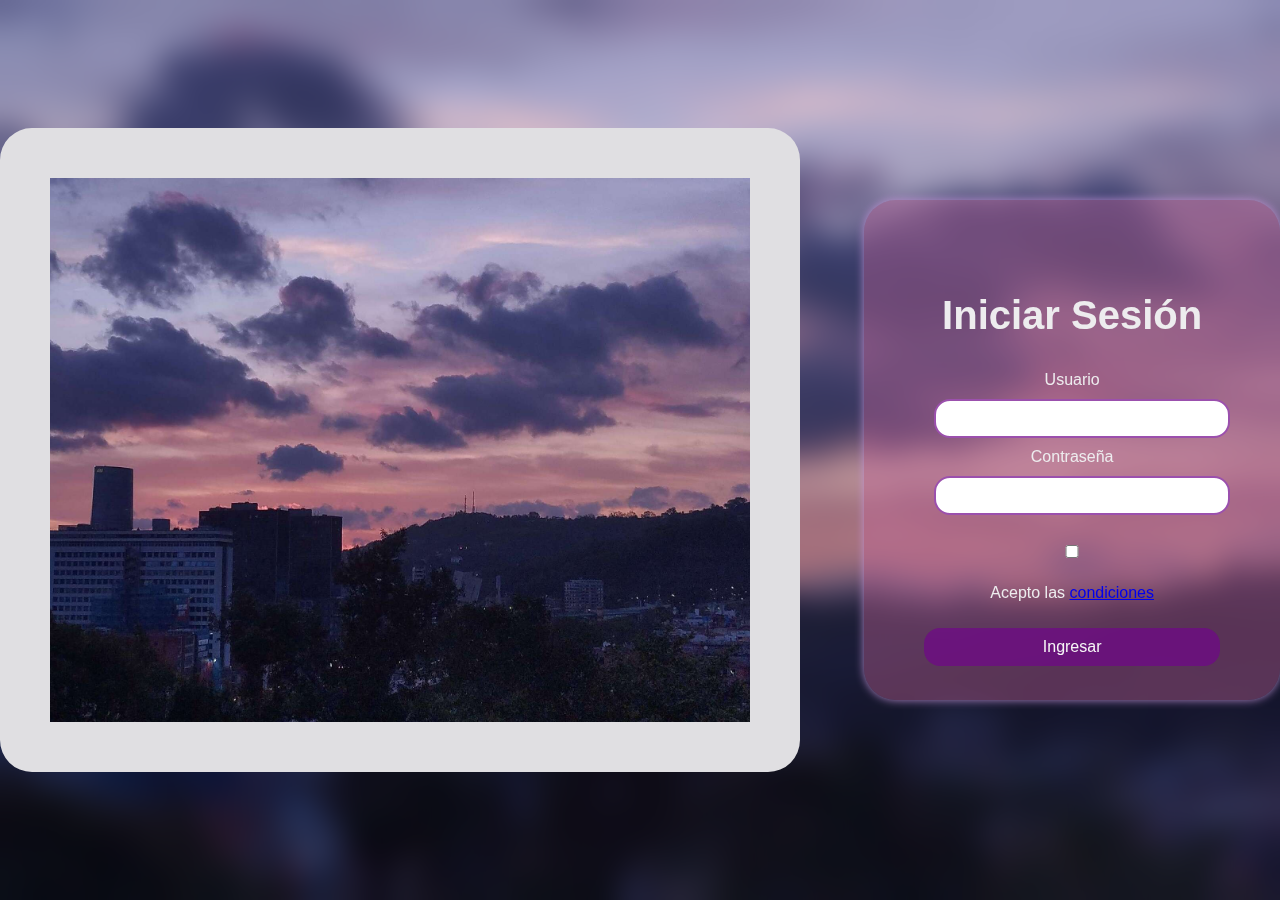
<file: index.html>
<!DOCTYPE html>
<html lang="en">
<head>
    <meta charset="UTF-8">
    <meta name="viewport" content="width=device-width, initial-scale=1.0">
    <title>Web fotos</title>
    <link rel="stylesheet" href="./src/style.css">
    <link rel="icon" href="../src/resources/favicon.png">
</head>
<body>
    <div class="main_container">
        <div class="image_container">
        </div>
        <div class="login_container">
            <h2>Iniciar Sesión</h2>
            <form id="loginForm" action="./src/auth.html" method="get">
                <label for="username">Usuario</label>
                <input type="text" id="username" name="username" autocomplete="off" required>
                
                <label for="password">Contraseña</label>
                <input type="password" id="password" name="password" autocomplete="off" required>

                <div class="condiciones">
                    <input type="checkbox" id="condiciones" name="condiciones">
                    <label for="condiciones">Acepto las <a href="./src/condiciones.html">condiciones</a></label>

                </div>
                <button type="submit">Ingresar</button>
            </form>
        </div>
    </div>

    <script src="./src/condiciones.js"></script>
</body>
</html>
</file>
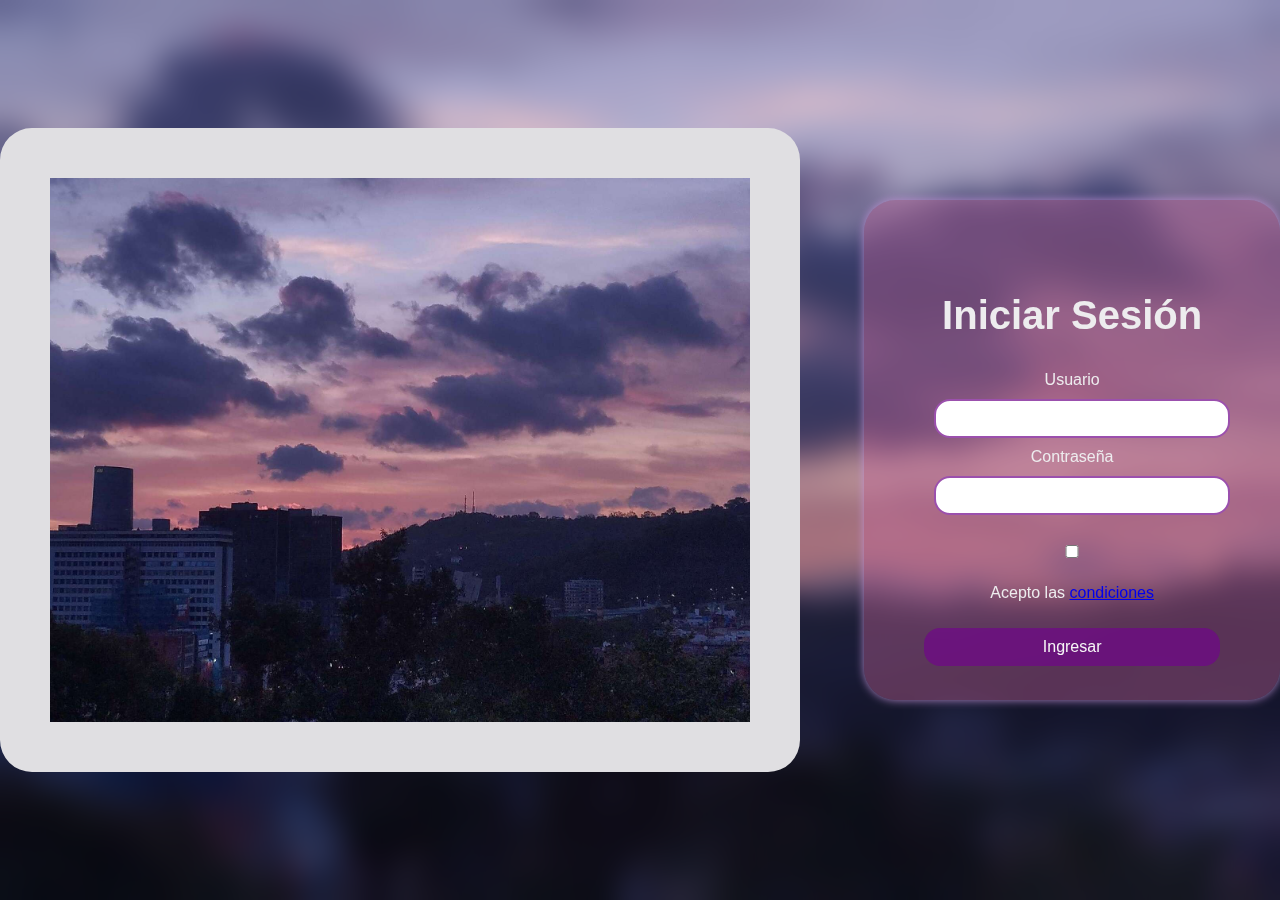
<file: src/auth.html>
<!DOCTYPE html>
<html lang="en">
<head>
    <meta charset="UTF-8">
    <meta name="viewport" content="width=device-width, initial-scale=1.0">
    <title>Auth</title>
    <link rel="icon" href="../src/resources/favicon.png">
    <link rel="stylesheet" href="style.css">
</head>
<body>
    <script src="auth.js"></script>
</body>
</html>
</file>
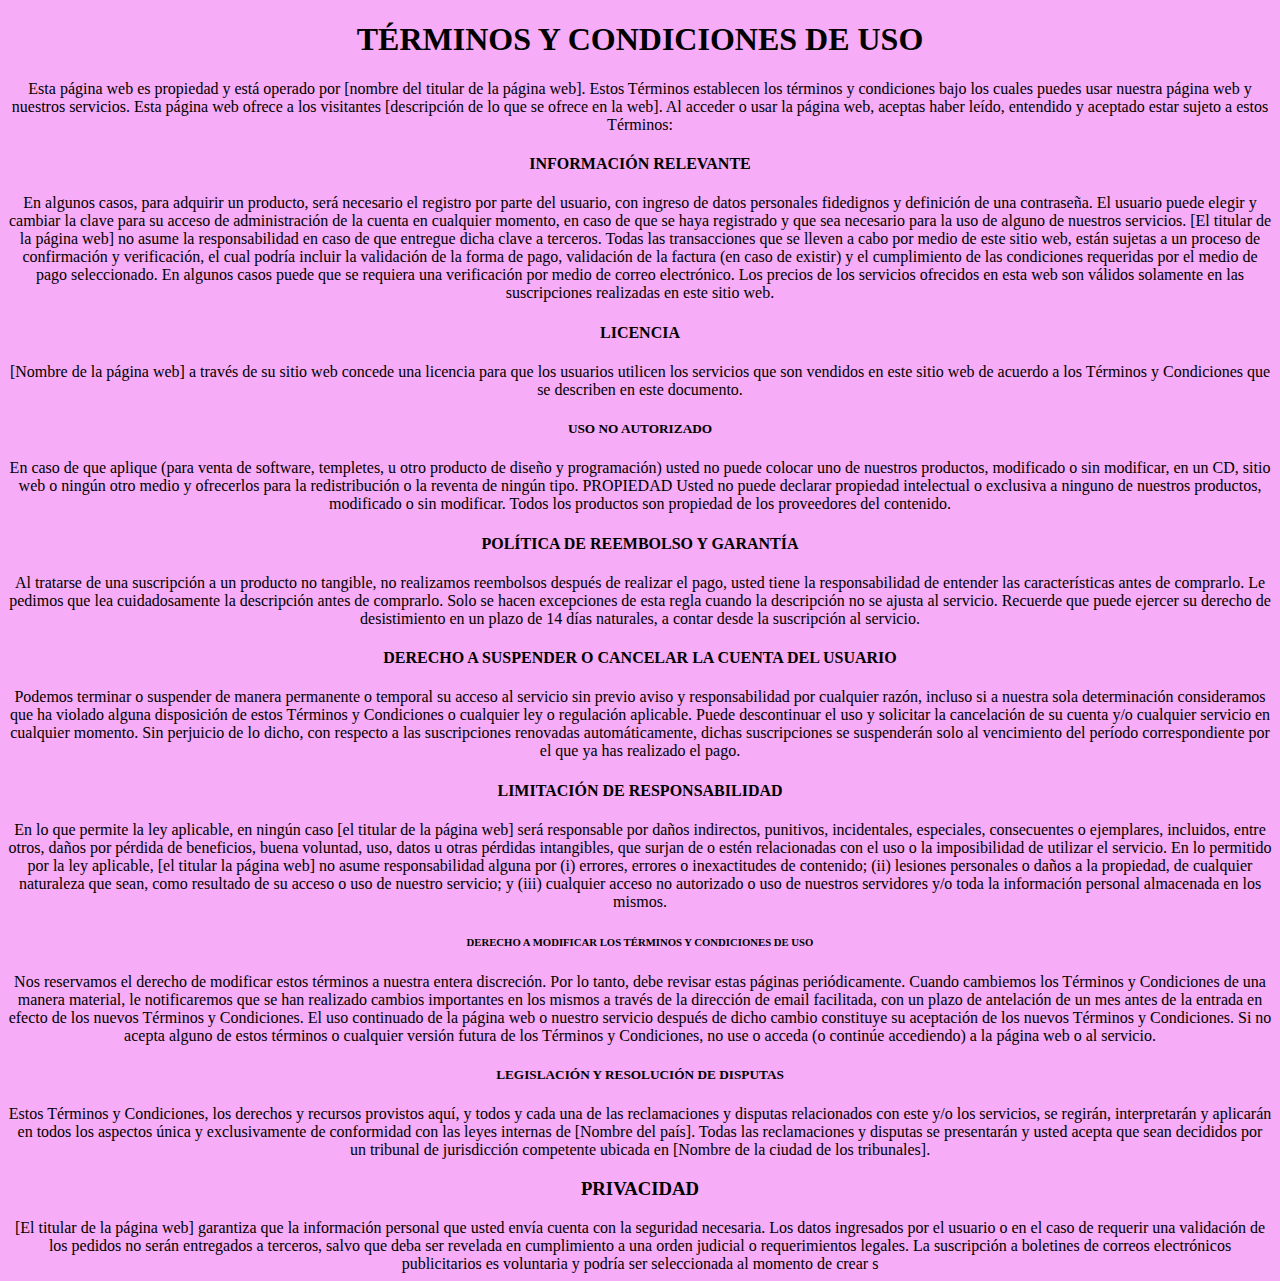
<file: src/condiciones.html>
<!DOCTYPE html>
<html lang="en">
<head>
    <meta charset="UTF-8">
    <meta name="viewport" content="width=device-width, initial-scale=1.0">
    <title>condiciones</title>
    <link rel="icon" type="png" href="../src/resources/favicon.png">

</head>
<body style="display: block; text-align: center; align-items: center; background-color: rgba(240, 116, 240, 0.596);">
   <h1>TÉRMINOS Y CONDICIONES DE USO</h1> 
Esta página web es propiedad y está operado por [nombre del titular de la página web].
Estos Términos establecen los términos y condiciones bajo los cuales puedes usar nuestra
página web y nuestros servicios. Esta página web ofrece a los visitantes [descripción de lo
que se ofrece en la web]. Al acceder o usar la página web, aceptas haber leído, entendido y
aceptado estar sujeto a estos Términos:
<h4>INFORMACIÓN RELEVANTE</h4>
En algunos casos, para adquirir un producto, será necesario el registro por parte del usuario,
con ingreso de datos personales fidedignos y definición de una contraseña. El usuario puede
elegir y cambiar la clave para su acceso de administración de la cuenta en cualquier
momento, en caso de que se haya registrado y que sea necesario para la uso de alguno de
nuestros servicios. [El titular de la página web] no asume la responsabilidad en caso de que
entregue dicha clave a terceros.
Todas las transacciones que se lleven a cabo por medio de este sitio web, están sujetas a un
proceso de confirmación y verificación, el cual podría incluir la validación de la forma de
pago, validación de la factura (en caso de existir) y el cumplimiento de las condiciones
requeridas por el medio de pago seleccionado. En algunos casos puede que se requiera una
verificación por medio de correo electrónico.
Los precios de los servicios ofrecidos en esta web son válidos solamente en las suscripciones
realizadas en este sitio web.
<h4>LICENCIA</h4>
[Nombre de la página web] a través de su sitio web concede una licencia para que los
usuarios utilicen los servicios que son vendidos en este sitio web de acuerdo a los Términos
y Condiciones que se describen en este documento.
<h5>USO NO AUTORIZADO</h5>
En caso de que aplique (para venta de software, templetes, u otro producto de diseño y
programación) usted no puede colocar uno de nuestros productos, modificado o sin
modificar, en un CD, sitio web o ningún otro medio y ofrecerlos para la redistribución o la
reventa de ningún tipo.
PROPIEDAD
Usted no puede declarar propiedad intelectual o exclusiva a ninguno de nuestros productos,
modificado o sin modificar. Todos los productos son propiedad de los proveedores del
contenido.
<h4>POLÍTICA DE REEMBOLSO Y GARANTÍA</h4>
Al tratarse de una suscripción a un producto no tangible, no realizamos reembolsos después
de realizar el pago, usted tiene la responsabilidad de entender las características antes de
comprarlo. Le pedimos que lea cuidadosamente la descripción antes de comprarlo. Solo se
hacen excepciones de esta regla cuando la descripción no se ajusta al servicio.
Recuerde que puede ejercer su derecho de desistimiento en un plazo de 14 días naturales, a
contar desde la suscripción al servicio.
<h4>DERECHO A SUSPENDER O CANCELAR LA CUENTA DEL USUARIO</h4>
Podemos terminar o suspender de manera permanente o temporal su acceso al servicio sin
previo aviso y responsabilidad por cualquier razón, incluso si a nuestra sola determinación
consideramos que ha violado alguna disposición de estos Términos y Condiciones o
cualquier ley o regulación aplicable.
Puede descontinuar el uso y solicitar la cancelación de su cuenta y/o cualquier servicio en
cualquier momento. Sin perjuicio de lo dicho, con respecto a las suscripciones renovadas
automáticamente, dichas suscripciones se suspenderán solo al vencimiento del período
correspondiente por el que ya has realizado el pago.
<h4>LIMITACIÓN DE RESPONSABILIDAD</h4>
En lo que permite la ley aplicable, en ningún caso [el titular de la página web] será
responsable por daños indirectos, punitivos, incidentales, especiales, consecuentes o
ejemplares, incluidos, entre otros, daños por pérdida de beneficios, buena voluntad, uso,
datos u otras pérdidas intangibles, que surjan de o estén relacionadas con el uso o la
imposibilidad de utilizar el servicio.
En lo permitido por la ley aplicable, [el titular la página web] no asume responsabilidad
alguna por (i) errores, errores o inexactitudes de contenido; (ii) lesiones personales o daños a
la propiedad, de cualquier naturaleza que sean, como resultado de su acceso o uso de
nuestro servicio; y (iii) cualquier acceso no autorizado o uso de nuestros servidores y/o toda
la información personal almacenada en los mismos.
<h6>DERECHO A MODIFICAR LOS TÉRMINOS Y CONDICIONES DE USO</h6>
Nos reservamos el derecho de modificar estos términos a nuestra entera discreción. Por lo
tanto, debe revisar estas páginas periódicamente. Cuando cambiemos los Términos y
Condiciones de una manera material, le notificaremos que se han realizado cambios
importantes en los mismos a través de la dirección de email facilitada, con un plazo de
antelación de un mes antes de la entrada en efecto de los nuevos Términos y Condiciones. El
uso continuado de la página web o nuestro servicio después de dicho cambio constituye su
aceptación de los nuevos Términos y Condiciones. Si no acepta alguno de estos términos o
cualquier versión futura de los Términos y Condiciones, no use o acceda (o continúe
accediendo) a la página web o al servicio.
<h5>LEGISLACIÓN Y RESOLUCIÓN DE DISPUTAS</h5>
Estos Términos y Condiciones, los derechos y recursos provistos aquí, y todos y cada una de
las reclamaciones y disputas relacionados con este y/o los servicios, se regirán,
interpretarán y aplicarán en todos los aspectos única y exclusivamente de conformidad con
las leyes internas de [Nombre del país]. Todas las reclamaciones y disputas se presentarán y
usted acepta que sean decididos por un tribunal de jurisdicción competente ubicada en
[Nombre de la ciudad de los tribunales].
<h3>PRIVACIDAD</h3>
[El titular de la página web] garantiza que la información personal que usted envía cuenta
con la seguridad necesaria. Los datos ingresados por el usuario o en el caso de requerir una
validación de los pedidos no serán entregados a terceros, salvo que deba ser revelada en
cumplimiento a una orden judicial o requerimientos legales.
La suscripción a boletines de correos electrónicos publicitarios es voluntaria y podría ser
seleccionada al momento de crear s
</body>
</html>
</file>
<file: src/style.css>
* {
  box-sizing: border-box;

}


body {
  font-family: Arial, sans-serif;
  margin: 0;
  padding: 0;
  display: flex;
  justify-content: center;
  align-items: center;
  text-align: center;
  width: 100vw;
  height: 100vh;
  background-image: url('../src/resources/FondoDos.jpg');
  background-size: cover;
  backdrop-filter: blur(15px);
  color: #edecee;

}

.main_container {
  display: flex;
  flex-direction: row;
  width: 100%;
  height: 100%;
  margin: 100px;
}

.image_container {
  margin: 10% 5% 10% 0;
  background-image: url('../src/resources/FondoDos.jpg');
  background-size: cover;
  background-position: center;
  border-radius: 2rem;
  background-repeat: no-repeat;
  border: 50px solid #e0dfe2;
  width: 1000px;
}

.image_container:hover {
  filter: grayscale();
  box-shadow: 0 0 12px 12px #70068ab3;
}


.login_container {
  display: flex;
  flex-direction: column;
  justify-content: space-around;
  background-color: rgba(194, 98, 151, 0.404);
  padding: 60px;
  border-radius: 2rem;
  box-shadow: 0 0 10px rgba(195, 148, 216, 0.888);
  width: 500px;
  height: 500px;
  margin: auto;
}

.login_container:hover {
  box-shadow: 0 0 12px 12px #70068ab3;
  filter: grayscale();
}

.login_container h2 {
  text-align: center;
  font-size: 40px;
}

.login_container input {
  width: 100%;
  padding: 10px;
  margin: 10px;
  border: 2px solid #70068ab3;
  border-radius: 1rem;
}

.login_container label {
  margin: 1rem;
}

.login_container button {
  width: 100%;
  padding: 10px;
  background-color: #70068ab3;
  border: none;
  border-radius: 1rem;
  color: rgb(246, 245, 246);
  font-size: 16px;
}

.login_container button:hover {
  box-shadow: inset 0 0 12px #edecee;
  border: 5px solid #edecee;
}

.condiciones {
  display: flex;
  flex-direction: column;
  align-items: center;
  margin: 10px 0;
}

.condiciones input {
  margin-right: 10px;
}


@media (max-width: 800px) {

  .main_container {
    flex-direction: column;
    align-items: center;
    width: 100%;
  }

  .image_container {
    display: block;
    position: absolute;
    z-index: -1;
    background-repeat: no-repeat;
    width: 100%;
    height: 100%;
    margin: 0;
    border: none;
    filter: grayscale();
  }

  .image_container:hover {
    filter: grayscale(0);
    
  }

  .login_container {
    width: 100%;
    height: auto;
    z-index: 1;
    min-width: 00px;
    background-color: rgba(106, 37, 161, 0.8);
    transition: 0.5s;
    object-fit: cover;
  }

  .login_container input {
    width: 100%;
    margin: 5px 0;
  }

  .login_container button {
    width: 90%;
  }

  .login_container:hover {
    filter: none;
    background-image: url('../src/resources/fondito.jpg');
    background-repeat: no-repeat;
    background-size: cover;
    transform: scale(1.1);
  }
}
</file>
